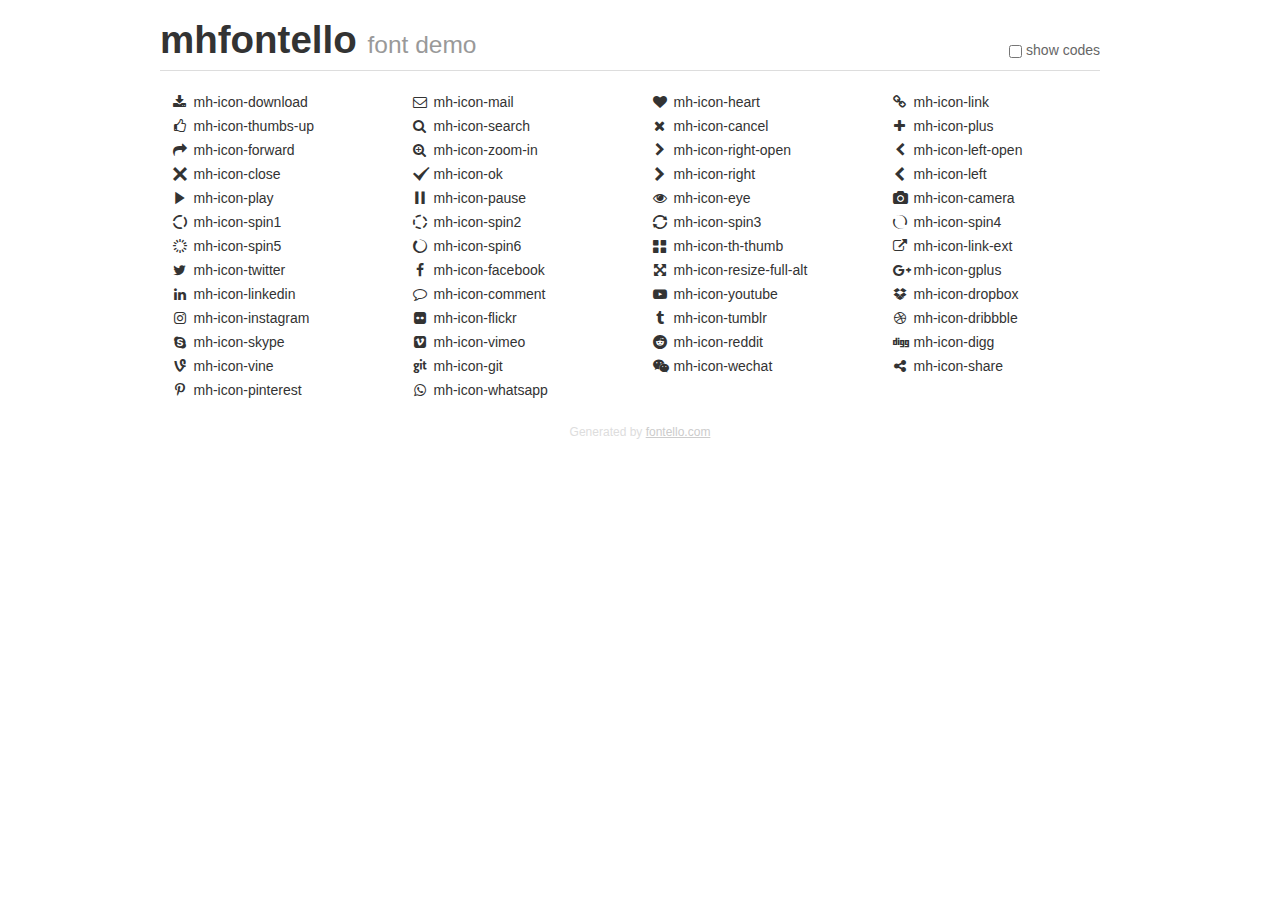
<file: assets/js/icons/demo.html>
<!DOCTYPE html>
<html>
  <head><!--[if lt IE 9]><script language="javascript" type="text/javascript" src="//html5shim.googlecode.com/svn/trunk/html5.js"></script><![endif]-->
    <meta charset="UTF-8"><style>/*
 * Bootstrap v2.2.1
 *
 * Copyright 2012 Twitter, Inc
 * Licensed under the Apache License v2.0
 * http://www.apache.org/licenses/LICENSE-2.0
 *
 * Designed and built with all the love in the world @twitter by @mdo and @fat.
 */
.clearfix {
  *zoom: 1;
}
.clearfix:before,
.clearfix:after {
  display: table;
  content: "";
  line-height: 0;
}
.clearfix:after {
  clear: both;
}
html {
  font-size: 100%;
  -webkit-text-size-adjust: 100%;
  -ms-text-size-adjust: 100%;
}
a:focus {
  outline: thin dotted #333;
  outline: 5px auto -webkit-focus-ring-color;
  outline-offset: -2px;
}
a:hover,
a:active {
  outline: 0;
}
button,
input,
select,
textarea {
  margin: 0;
  font-size: 100%;
  vertical-align: middle;
}
button,
input {
  *overflow: visible;
  line-height: normal;
}
button::-moz-focus-inner,
input::-moz-focus-inner {
  padding: 0;
  border: 0;
}
body {
  margin: 0;
  font-family: "Helvetica Neue", Helvetica, Arial, sans-serif;
  font-size: 14px;
  line-height: 20px;
  color: #333;
  background-color: #fff;
}
a {
  color: #08c;
  text-decoration: none;
}
a:hover {
  color: #005580;
  text-decoration: underline;
}
.row {
  margin-left: -20px;
  *zoom: 1;
}
.row:before,
.row:after {
  display: table;
  content: "";
  line-height: 0;
}
.row:after {
  clear: both;
}
[class*="span"] {
  float: left;
  min-height: 1px;
  margin-left: 20px;
}
.container,
.navbar-static-top .container,
.navbar-fixed-top .container,
.navbar-fixed-bottom .container {
  width: 940px;
}
.span12 {
  width: 940px;
}
.span11 {
  width: 860px;
}
.span10 {
  width: 780px;
}
.span9 {
  width: 700px;
}
.span8 {
  width: 620px;
}
.span7 {
  width: 540px;
}
.span6 {
  width: 460px;
}
.span5 {
  width: 380px;
}
.span4 {
  width: 300px;
}
.span3 {
  width: 220px;
}
.span2 {
  width: 140px;
}
.span1 {
  width: 60px;
}
[class*="span"].pull-right,
.row-fluid [class*="span"].pull-right {
  float: right;
}
.container {
  margin-right: auto;
  margin-left: auto;
  *zoom: 1;
}
.container:before,
.container:after {
  display: table;
  content: "";
  line-height: 0;
}
.container:after {
  clear: both;
}
p {
  margin: 0 0 10px;
}
.lead {
  margin-bottom: 20px;
  font-size: 21px;
  font-weight: 200;
  line-height: 30px;
}
small {
  font-size: 85%;
}
h1 {
  margin: 10px 0;
  font-family: inherit;
  font-weight: bold;
  line-height: 20px;
  color: inherit;
  text-rendering: optimizelegibility;
}
h1 small {
  font-weight: normal;
  line-height: 1;
  color: #999;
}
h1 {
  line-height: 40px;
}
h1 {
  font-size: 38.5px;
}
h1 small {
  font-size: 24.5px;
}
body {
  margin-top: 90px;
}
.header {
  position: fixed;
  top: 0;
  left: 50%;
  margin-left: -480px;
  background-color: #fff;
  border-bottom: 1px solid #ddd;
  padding-top: 10px;
  z-index: 10;
}
.footer {
  color: #ddd;
  font-size: 12px;
  text-align: center;
  margin-top: 20px;
}
.footer a {
  color: #ccc;
  text-decoration: underline;
}
.the-icons {
  font-size: 14px;
  line-height: 24px;
}
.switch {
  position: absolute;
  right: 0;
  bottom: 10px;
  color: #666;
}
.switch input {
  margin-right: 0.3em;
}
.codesOn .i-name {
  display: none;
}
.codesOn .i-code {
  display: inline;
}
.i-code {
  display: none;
}
@font-face {
      font-family: 'mhfontello';
      src: url('./font/mhfontello.eot?31543532');
      src: url('./font/mhfontello.eot?31543532#iefix') format('embedded-opentype'),
           url('./font/mhfontello.woff?31543532') format('woff'),
           url('./font/mhfontello.ttf?31543532') format('truetype'),
           url('./font/mhfontello.svg?31543532#mhfontello') format('svg');
      font-weight: normal;
      font-style: normal;
    }
     
     
    .demo-icon
    {
      font-family: "mhfontello";
      font-style: normal;
      font-weight: normal;
      speak: none;
     
      display: inline-block;
      text-decoration: inherit;
      width: 1em;
      margin-right: .2em;
      text-align: center;
      /* opacity: .8; */
     
      /* For safety - reset parent styles, that can break glyph codes*/
      font-variant: normal;
      text-transform: none;
     
      /* fix buttons height, for twitter bootstrap */
      line-height: 1em;
     
      /* Animation center compensation - margins should be symmetric */
      /* remove if not needed */
      margin-left: .2em;
     
      /* You can be more comfortable with increased icons size */
      /* font-size: 120%; */
     
      /* Font smoothing. That was taken from TWBS */
      -webkit-font-smoothing: antialiased;
      -moz-osx-font-smoothing: grayscale;
     
      /* Uncomment for 3D effect */
      /* text-shadow: 1px 1px 1px rgba(127, 127, 127, 0.3); */
    }
     </style>
    <link rel="stylesheet" href="css/animation.css"><!--[if IE 7]><link rel="stylesheet" href="css/" + font.fontname + "-ie7.css"><![endif]-->
    <script>
      function toggleCodes(on) {
        var obj = document.getElementById('icons');
      
        if (on) {
          obj.className += ' codesOn';
        } else {
          obj.className = obj.className.replace(' codesOn', '');
        }
      }
      
    </script>
  </head>
  <body>
    <div class="container header">
      <h1>mhfontello <small>font demo</small></h1>
      <label class="switch">
        <input type="checkbox" onclick="toggleCodes(this.checked)">show codes
      </label>
    </div>
    <div class="container" id="icons">
      <div class="row">
        <div class="the-icons span3" title="Code: 0xe800"><i class="demo-icon mh-icon-download">&#xe800;</i> <span class="i-name">mh-icon-download</span><span class="i-code">0xe800</span></div>
        <div class="the-icons span3" title="Code: 0xe801"><i class="demo-icon mh-icon-mail">&#xe801;</i> <span class="i-name">mh-icon-mail</span><span class="i-code">0xe801</span></div>
        <div class="the-icons span3" title="Code: 0xe802"><i class="demo-icon mh-icon-heart">&#xe802;</i> <span class="i-name">mh-icon-heart</span><span class="i-code">0xe802</span></div>
        <div class="the-icons span3" title="Code: 0xe803"><i class="demo-icon mh-icon-link">&#xe803;</i> <span class="i-name">mh-icon-link</span><span class="i-code">0xe803</span></div>
      </div>
      <div class="row">
        <div class="the-icons span3" title="Code: 0xe804"><i class="demo-icon mh-icon-thumbs-up">&#xe804;</i> <span class="i-name">mh-icon-thumbs-up</span><span class="i-code">0xe804</span></div>
        <div class="the-icons span3" title="Code: 0xe805"><i class="demo-icon mh-icon-search">&#xe805;</i> <span class="i-name">mh-icon-search</span><span class="i-code">0xe805</span></div>
        <div class="the-icons span3" title="Code: 0xe806"><i class="demo-icon mh-icon-cancel">&#xe806;</i> <span class="i-name">mh-icon-cancel</span><span class="i-code">0xe806</span></div>
        <div class="the-icons span3" title="Code: 0xe807"><i class="demo-icon mh-icon-plus">&#xe807;</i> <span class="i-name">mh-icon-plus</span><span class="i-code">0xe807</span></div>
      </div>
      <div class="row">
        <div class="the-icons span3" title="Code: 0xe808"><i class="demo-icon mh-icon-forward">&#xe808;</i> <span class="i-name">mh-icon-forward</span><span class="i-code">0xe808</span></div>
        <div class="the-icons span3" title="Code: 0xe809"><i class="demo-icon mh-icon-zoom-in">&#xe809;</i> <span class="i-name">mh-icon-zoom-in</span><span class="i-code">0xe809</span></div>
        <div class="the-icons span3" title="Code: 0xe80a"><i class="demo-icon mh-icon-right-open">&#xe80a;</i> <span class="i-name">mh-icon-right-open</span><span class="i-code">0xe80a</span></div>
        <div class="the-icons span3" title="Code: 0xe80b"><i class="demo-icon mh-icon-left-open">&#xe80b;</i> <span class="i-name">mh-icon-left-open</span><span class="i-code">0xe80b</span></div>
      </div>
      <div class="row">
        <div class="the-icons span3" title="Code: 0xe80c"><i class="demo-icon mh-icon-close">&#xe80c;</i> <span class="i-name">mh-icon-close</span><span class="i-code">0xe80c</span></div>
        <div class="the-icons span3" title="Code: 0xe80d"><i class="demo-icon mh-icon-ok">&#xe80d;</i> <span class="i-name">mh-icon-ok</span><span class="i-code">0xe80d</span></div>
        <div class="the-icons span3" title="Code: 0xe80e"><i class="demo-icon mh-icon-right">&#xe80e;</i> <span class="i-name">mh-icon-right</span><span class="i-code">0xe80e</span></div>
        <div class="the-icons span3" title="Code: 0xe80f"><i class="demo-icon mh-icon-left">&#xe80f;</i> <span class="i-name">mh-icon-left</span><span class="i-code">0xe80f</span></div>
      </div>
      <div class="row">
        <div class="the-icons span3" title="Code: 0xe810"><i class="demo-icon mh-icon-play">&#xe810;</i> <span class="i-name">mh-icon-play</span><span class="i-code">0xe810</span></div>
        <div class="the-icons span3" title="Code: 0xe811"><i class="demo-icon mh-icon-pause">&#xe811;</i> <span class="i-name">mh-icon-pause</span><span class="i-code">0xe811</span></div>
        <div class="the-icons span3" title="Code: 0xe812"><i class="demo-icon mh-icon-eye">&#xe812;</i> <span class="i-name">mh-icon-eye</span><span class="i-code">0xe812</span></div>
        <div class="the-icons span3" title="Code: 0xe813"><i class="demo-icon mh-icon-camera">&#xe813;</i> <span class="i-name">mh-icon-camera</span><span class="i-code">0xe813</span></div>
      </div>
      <div class="row">
        <div class="the-icons span3" title="Code: 0xe830"><i class="demo-icon mh-icon-spin1 animate-spin">&#xe830;</i> <span class="i-name">mh-icon-spin1</span><span class="i-code">0xe830</span></div>
        <div class="the-icons span3" title="Code: 0xe831"><i class="demo-icon mh-icon-spin2 animate-spin">&#xe831;</i> <span class="i-name">mh-icon-spin2</span><span class="i-code">0xe831</span></div>
        <div class="the-icons span3" title="Code: 0xe832"><i class="demo-icon mh-icon-spin3 animate-spin">&#xe832;</i> <span class="i-name">mh-icon-spin3</span><span class="i-code">0xe832</span></div>
        <div class="the-icons span3" title="Code: 0xe834"><i class="demo-icon mh-icon-spin4 animate-spin">&#xe834;</i> <span class="i-name">mh-icon-spin4</span><span class="i-code">0xe834</span></div>
      </div>
      <div class="row">
        <div class="the-icons span3" title="Code: 0xe838"><i class="demo-icon mh-icon-spin5 animate-spin">&#xe838;</i> <span class="i-name">mh-icon-spin5</span><span class="i-code">0xe838</span></div>
        <div class="the-icons span3" title="Code: 0xe839"><i class="demo-icon mh-icon-spin6 animate-spin">&#xe839;</i> <span class="i-name">mh-icon-spin6</span><span class="i-code">0xe839</span></div>
        <div class="the-icons span3" title="Code: 0xf00a"><i class="demo-icon mh-icon-th-thumb">&#xf00a;</i> <span class="i-name">mh-icon-th-thumb</span><span class="i-code">0xf00a</span></div>
        <div class="the-icons span3" title="Code: 0xf08e"><i class="demo-icon mh-icon-link-ext">&#xf08e;</i> <span class="i-name">mh-icon-link-ext</span><span class="i-code">0xf08e</span></div>
      </div>
      <div class="row">
        <div class="the-icons span3" title="Code: 0xf099"><i class="demo-icon mh-icon-twitter">&#xf099;</i> <span class="i-name">mh-icon-twitter</span><span class="i-code">0xf099</span></div>
        <div class="the-icons span3" title="Code: 0xf09a"><i class="demo-icon mh-icon-facebook">&#xf09a;</i> <span class="i-name">mh-icon-facebook</span><span class="i-code">0xf09a</span></div>
        <div class="the-icons span3" title="Code: 0xf0b2"><i class="demo-icon mh-icon-resize-full-alt">&#xf0b2;</i> <span class="i-name">mh-icon-resize-full-alt</span><span class="i-code">0xf0b2</span></div>
        <div class="the-icons span3" title="Code: 0xf0d5"><i class="demo-icon mh-icon-gplus">&#xf0d5;</i> <span class="i-name">mh-icon-gplus</span><span class="i-code">0xf0d5</span></div>
      </div>
      <div class="row">
        <div class="the-icons span3" title="Code: 0xf0e1"><i class="demo-icon mh-icon-linkedin">&#xf0e1;</i> <span class="i-name">mh-icon-linkedin</span><span class="i-code">0xf0e1</span></div>
        <div class="the-icons span3" title="Code: 0xf0e5"><i class="demo-icon mh-icon-comment">&#xf0e5;</i> <span class="i-name">mh-icon-comment</span><span class="i-code">0xf0e5</span></div>
        <div class="the-icons span3" title="Code: 0xf16a"><i class="demo-icon mh-icon-youtube">&#xf16a;</i> <span class="i-name">mh-icon-youtube</span><span class="i-code">0xf16a</span></div>
        <div class="the-icons span3" title="Code: 0xf16b"><i class="demo-icon mh-icon-dropbox">&#xf16b;</i> <span class="i-name">mh-icon-dropbox</span><span class="i-code">0xf16b</span></div>
      </div>
      <div class="row">
        <div class="the-icons span3" title="Code: 0xf16d"><i class="demo-icon mh-icon-instagram">&#xf16d;</i> <span class="i-name">mh-icon-instagram</span><span class="i-code">0xf16d</span></div>
        <div class="the-icons span3" title="Code: 0xf16e"><i class="demo-icon mh-icon-flickr">&#xf16e;</i> <span class="i-name">mh-icon-flickr</span><span class="i-code">0xf16e</span></div>
        <div class="the-icons span3" title="Code: 0xf173"><i class="demo-icon mh-icon-tumblr">&#xf173;</i> <span class="i-name">mh-icon-tumblr</span><span class="i-code">0xf173</span></div>
        <div class="the-icons span3" title="Code: 0xf17d"><i class="demo-icon mh-icon-dribbble">&#xf17d;</i> <span class="i-name">mh-icon-dribbble</span><span class="i-code">0xf17d</span></div>
      </div>
      <div class="row">
        <div class="the-icons span3" title="Code: 0xf17e"><i class="demo-icon mh-icon-skype">&#xf17e;</i> <span class="i-name">mh-icon-skype</span><span class="i-code">0xf17e</span></div>
        <div class="the-icons span3" title="Code: 0xf194"><i class="demo-icon mh-icon-vimeo">&#xf194;</i> <span class="i-name">mh-icon-vimeo</span><span class="i-code">0xf194</span></div>
        <div class="the-icons span3" title="Code: 0xf1a1"><i class="demo-icon mh-icon-reddit">&#xf1a1;</i> <span class="i-name">mh-icon-reddit</span><span class="i-code">0xf1a1</span></div>
        <div class="the-icons span3" title="Code: 0xf1a6"><i class="demo-icon mh-icon-digg">&#xf1a6;</i> <span class="i-name">mh-icon-digg</span><span class="i-code">0xf1a6</span></div>
      </div>
      <div class="row">
        <div class="the-icons span3" title="Code: 0xf1ca"><i class="demo-icon mh-icon-vine">&#xf1ca;</i> <span class="i-name">mh-icon-vine</span><span class="i-code">0xf1ca</span></div>
        <div class="the-icons span3" title="Code: 0xf1d3"><i class="demo-icon mh-icon-git">&#xf1d3;</i> <span class="i-name">mh-icon-git</span><span class="i-code">0xf1d3</span></div>
        <div class="the-icons span3" title="Code: 0xf1d7"><i class="demo-icon mh-icon-wechat">&#xf1d7;</i> <span class="i-name">mh-icon-wechat</span><span class="i-code">0xf1d7</span></div>
        <div class="the-icons span3" title="Code: 0xf1e0"><i class="demo-icon mh-icon-share">&#xf1e0;</i> <span class="i-name">mh-icon-share</span><span class="i-code">0xf1e0</span></div>
      </div>
      <div class="row">
        <div class="the-icons span3" title="Code: 0xf231"><i class="demo-icon mh-icon-pinterest">&#xf231;</i> <span class="i-name">mh-icon-pinterest</span><span class="i-code">0xf231</span></div>
        <div class="the-icons span3" title="Code: 0xf232"><i class="demo-icon mh-icon-whatsapp">&#xf232;</i> <span class="i-name">mh-icon-whatsapp</span><span class="i-code">0xf232</span></div>
      </div>
    </div>
    <div class="container footer">Generated by <a href="http://fontello.com">fontello.com</a></div>
  </body>
</html>
</file>
<file: assets/js/icons/css/animation.css>
/*
   Animation example, for spinners
*/
.animate-spin {
  -moz-animation: spin 2s infinite linear;
  -o-animation: spin 2s infinite linear;
  -webkit-animation: spin 2s infinite linear;
  animation: spin 2s infinite linear;
  display: inline-block;
}
@-moz-keyframes spin {
  0% {
    -moz-transform: rotate(0deg);
    -o-transform: rotate(0deg);
    -webkit-transform: rotate(0deg);
    transform: rotate(0deg);
  }

  100% {
    -moz-transform: rotate(359deg);
    -o-transform: rotate(359deg);
    -webkit-transform: rotate(359deg);
    transform: rotate(359deg);
  }
}
@-webkit-keyframes spin {
  0% {
    -moz-transform: rotate(0deg);
    -o-transform: rotate(0deg);
    -webkit-transform: rotate(0deg);
    transform: rotate(0deg);
  }

  100% {
    -moz-transform: rotate(359deg);
    -o-transform: rotate(359deg);
    -webkit-transform: rotate(359deg);
    transform: rotate(359deg);
  }
}
@-o-keyframes spin {
  0% {
    -moz-transform: rotate(0deg);
    -o-transform: rotate(0deg);
    -webkit-transform: rotate(0deg);
    transform: rotate(0deg);
  }

  100% {
    -moz-transform: rotate(359deg);
    -o-transform: rotate(359deg);
    -webkit-transform: rotate(359deg);
    transform: rotate(359deg);
  }
}
@-ms-keyframes spin {
  0% {
    -moz-transform: rotate(0deg);
    -o-transform: rotate(0deg);
    -webkit-transform: rotate(0deg);
    transform: rotate(0deg);
  }

  100% {
    -moz-transform: rotate(359deg);
    -o-transform: rotate(359deg);
    -webkit-transform: rotate(359deg);
    transform: rotate(359deg);
  }
}
@keyframes spin {
  0% {
    -moz-transform: rotate(0deg);
    -o-transform: rotate(0deg);
    -webkit-transform: rotate(0deg);
    transform: rotate(0deg);
  }

  100% {
    -moz-transform: rotate(359deg);
    -o-transform: rotate(359deg);
    -webkit-transform: rotate(359deg);
    transform: rotate(359deg);
  }
}
</file>
